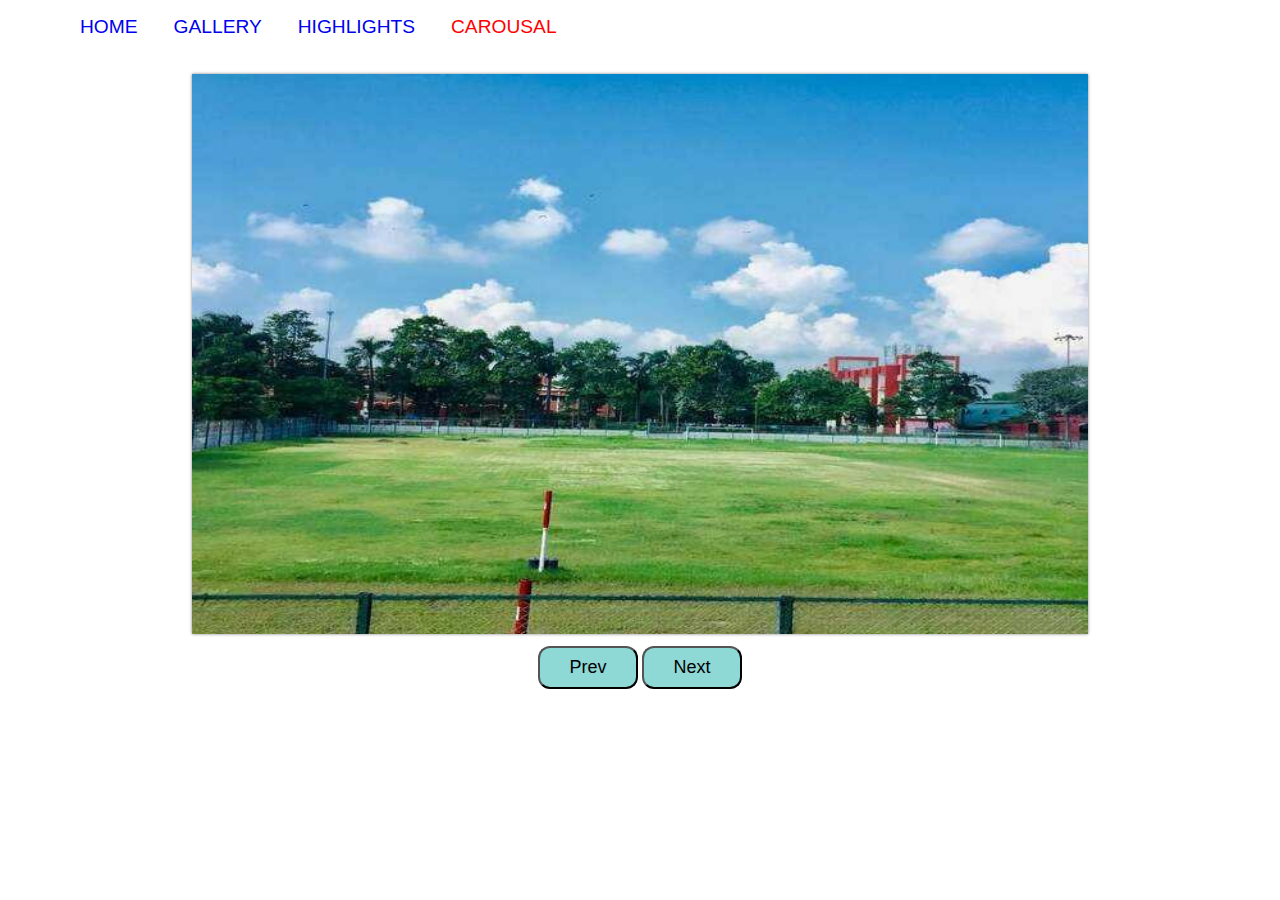
<file: carousal.html>
<!DOCTYPE html>
<html lang="en">
<head>
    <meta charset="UTF-8">
    <meta http-equiv="X-UA-Compatible" content="IE=edge">
    <meta name="viewport" content="width=device-width, initial-scale=1.0">
    <link rel="stylesheet" href="style.css">
    <title>Document</title>
</head>
<body>
    
        <nav>
            <ul>
                <li><a href='index.html'>HOME</a></li>
                <li><a href='gallery.html'>GALLERY</a></li>
                <li><a href='highlight.html'>HIGHLIGHTS</a></li>
                <li><a href='carousal.html'style="color:red;">CAROUSAL</a></li>
            </ul>
        </nav>

        <div class="main">
        <img src="Carousal/6.jpg" class="slide" alt="">
        <img src="Carousal/6.jpeg" class="slide" alt="">
        <img src="Carousal/4.jpg" class="slide" alt="">
        <img src="Carousal/7.jpeg" class="slide" alt="">
    </div>
    <div class="nav">
        <button onclick="goPrev()">Prev</button>
        <button onclick="goNext()">Next</button>
    </div>
    
</body>
<script>
    const slides=document.querySelectorAll(".slide");
    // console.log(slides)
    var counter=0;
    slides.forEach(
        (slide,index) => {
            slide.style.left=`${index * 100}%` 
            // ` is must and no gap before %
        }
    );
    const goNext=()=>{
        counter++;
        counter=counter%4
        slideImage();
    }
    const goPrev=()=>{
        counter--;
        if(counter==-1){
            counter=3
        }
        slideImage();
    }
    const slideImage = () => {
        slides.forEach(
            (slide) => {
                slide.style.transform=`translateX(-${counter*100}%)`
            }
        )
    }
</script>
</html>
</file>
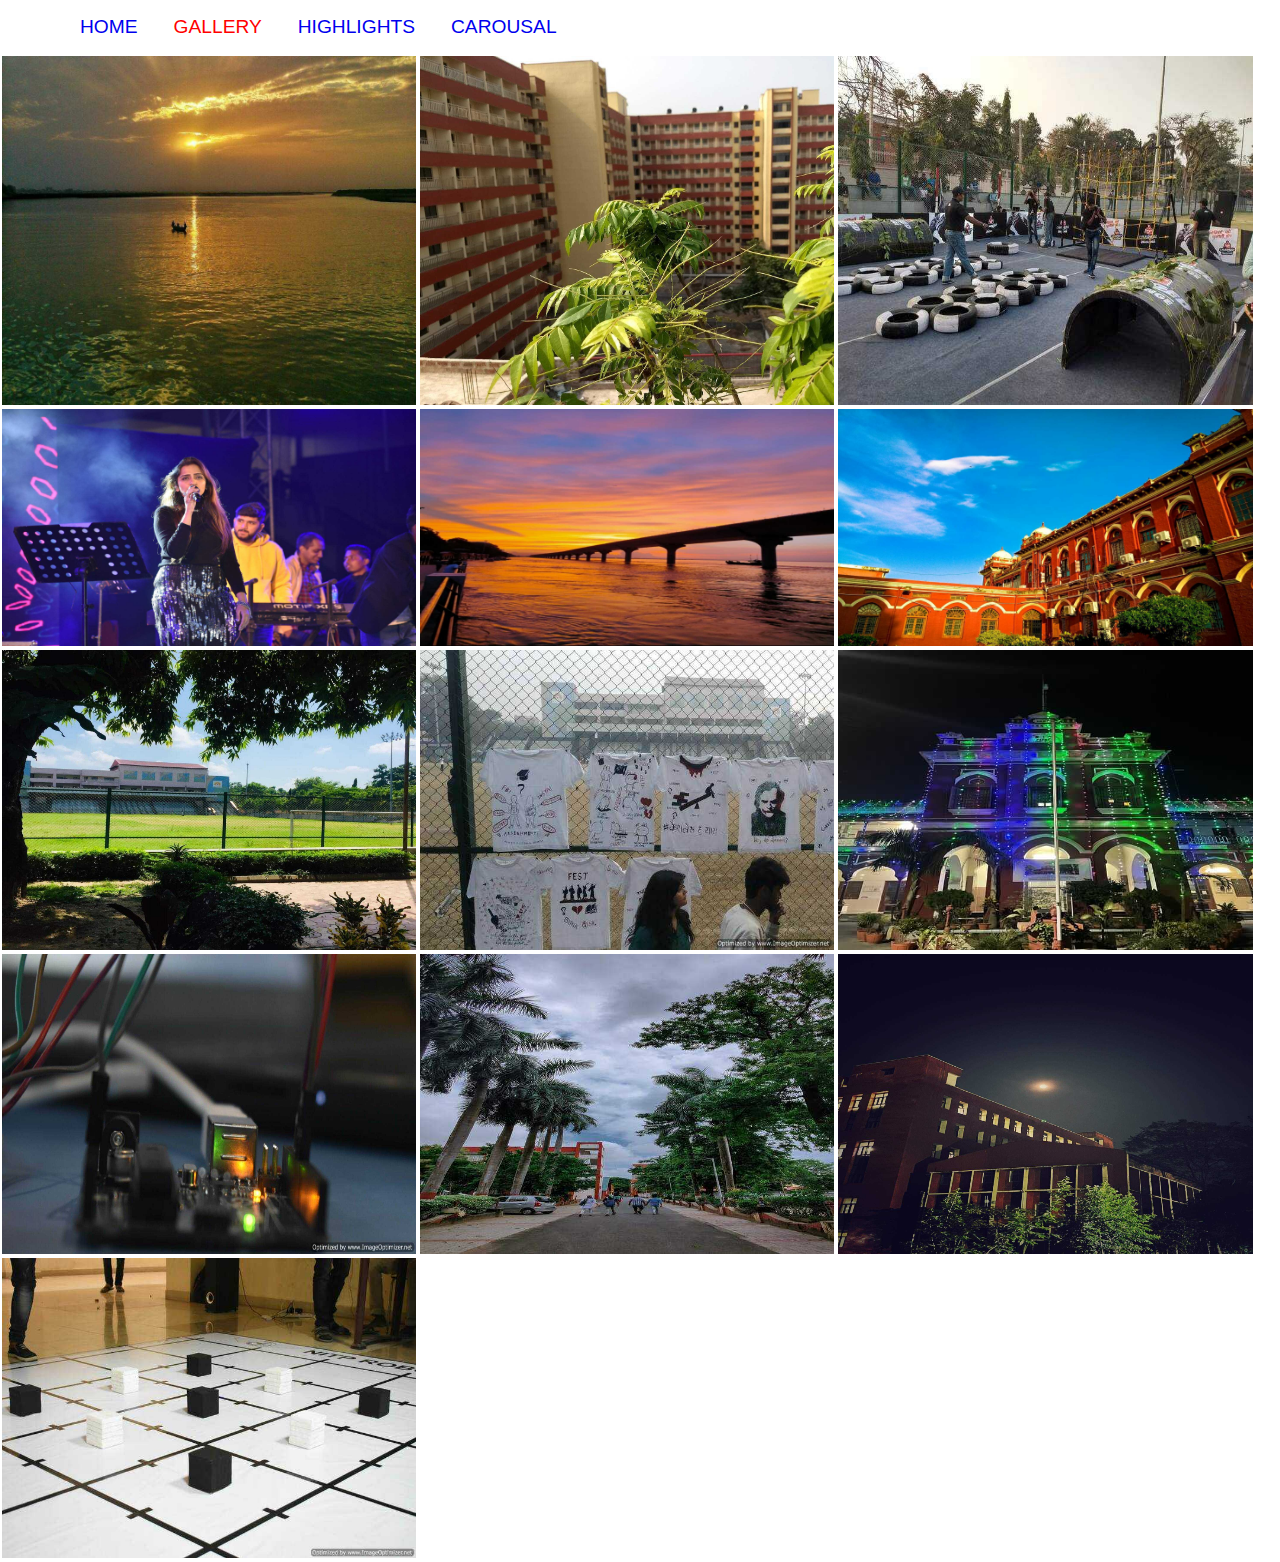
<file: gallery.html>
<!DOCTYPE html>
<html lang="en">
<head>
    <meta charset="UTF-8">
    <meta http-equiv="X-UA-Compatible" content="IE=edge">
    <meta name="viewport" content="width=device-width, initial-scale=1.0">
    <link rel="stylesheet" href="style.css">
    <title>Document</title>
    
</head>
<body>
    <nav>
        <ul>
            <li><a href='index.html'>HOME</a></li>
            <li><a href='gallery.html'style="color:red;">GALLERY</a></li>
            <li><a href='highlight.html'>HIGHLIGHTS</a></li>
            <li><a href='carousal.html'>CAROUSAL</a></li>
        </ul>
    </nav>
    <div class="cont">
        <div class="pic">
            <img src="Gallery/1.jpg" alt="">
        </div>
        <div class="pic">
            <img src="Gallery/2.jpg" alt="">
        </div>
        <div class="pic">
            <img src="Gallery/3.jpg" alt="">
        </div>
        <div class="pic">
            <img src="Gallery/4.jpg" alt="">
        </div>
        <div class="pic">
            <img src="Gallery/5.jpg" alt="">
        </div>
        <div class="pic">
            <img src="Gallery/6.jpg" alt="">
        </div>
        <div class="pic">
            <img src="Gallery/7.jpg" alt="">
        </div>
        <div class="pic">
            <img src="Gallery/8.jpg" alt="">
        </div>
        <div class="pic">
            <img src="Gallery/9.jpg" alt="">
        </div>
        <div class="pic">
            <img src="Gallery/10.jpg" alt="">
        </div>
        <div class="pic">
            <img src="Gallery/11.jpg" alt="">
        </div>
        <div class="pic">
            <img src="Gallery/12.jpg" alt="">
        </div>
        <div class="pic">
            <img src="Gallery/13.jpg" alt="">
        </div>
        
    </div>
</body>
</html>
</file>
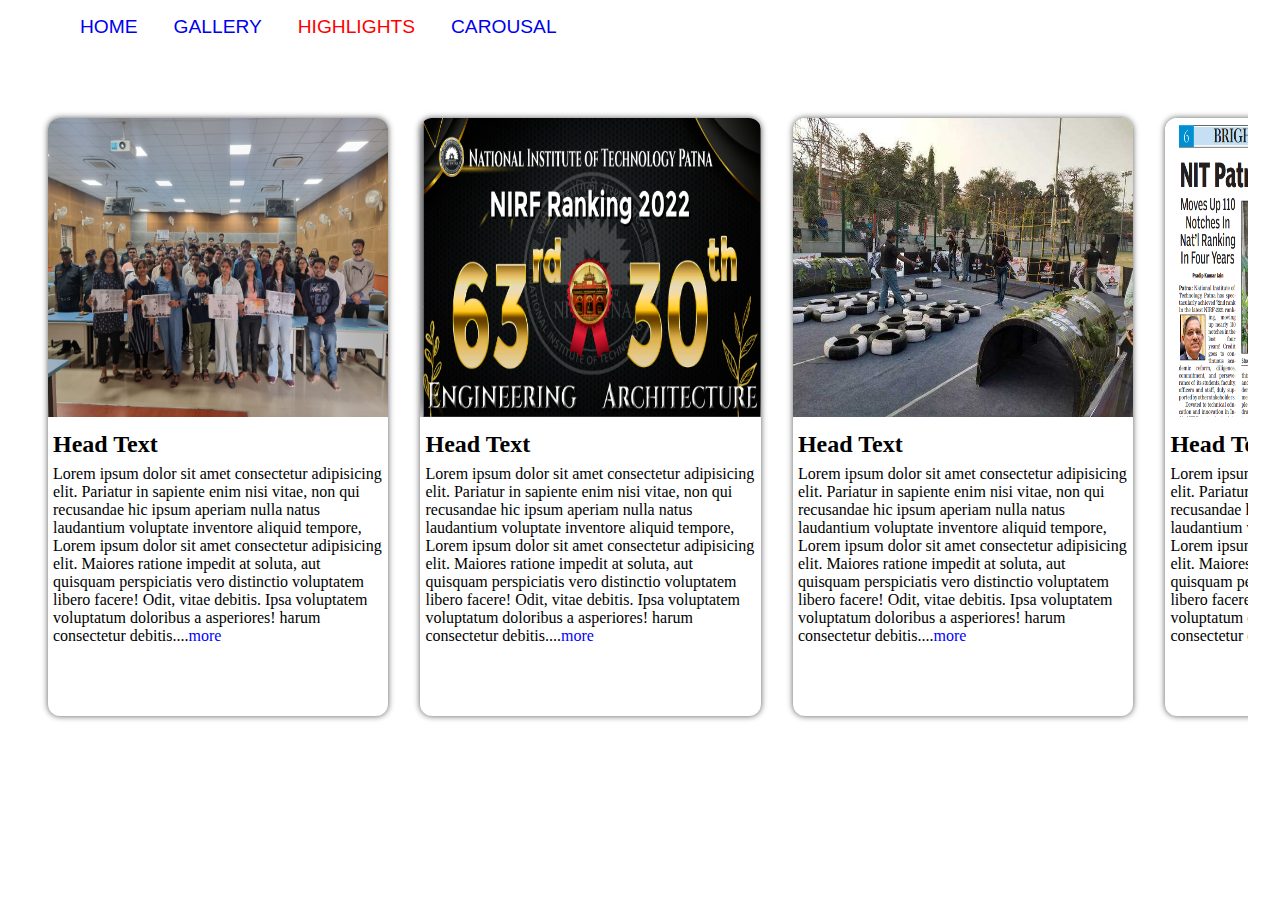
<file: highlight.html>
<!DOCTYPE html>
<html lang="en">
<head>
    <meta charset="UTF-8">
    <meta http-equiv="X-UA-Compatible" content="IE=edge">
    <meta name="viewport" content="width=device-width, initial-scale=1.0">
    <link rel="stylesheet" href="style.css">
    
    <title>Document</title>
</head>
<body>
    <nav>
        <ul>
            <li><a href='index.html'>HOME</a></li>
            <li><a href='gallery.html'>GALLERY</a></li>
            <li><a href='highlight.html' style="color:red;">HIGHLIGHTS</a></li>
            <li><a href='carousal.html'>CAROUSAL</a></li>
        </ul>

    </nav>
    <div class="cards">
        <div class="card">
            <img src="Highlight/2.jpg" alt="">
            <h2>Head Text</h2>
            <p>Lorem ipsum dolor sit amet consectetur adipisicing elit. Pariatur in sapiente enim nisi vitae, non qui recusandae hic ipsum aperiam nulla natus laudantium voluptate inventore aliquid tempore, Lorem ipsum dolor sit amet consectetur adipisicing elit. Maiores ratione impedit at soluta, aut quisquam perspiciatis vero distinctio voluptatem libero facere! Odit, vitae debitis. Ipsa voluptatem voluptatum doloribus a asperiores! harum consectetur debitis....<span style="color: blue;">more</span></p>
        </div>
        <div class="card">
            <img src="Highlight/3.png" alt="">
            <h2>Head Text</h2>
            <p>Lorem ipsum dolor sit amet consectetur adipisicing elit. Pariatur in sapiente enim nisi vitae, non qui recusandae hic ipsum aperiam nulla natus laudantium voluptate inventore aliquid tempore, Lorem ipsum dolor sit amet consectetur adipisicing elit. Maiores ratione impedit at soluta, aut quisquam perspiciatis vero distinctio voluptatem libero facere! Odit, vitae debitis. Ipsa voluptatem voluptatum doloribus a asperiores! harum consectetur debitis....<span style="color: blue;">more</span></p>
        </div>
        <div class="card">
            <img src="Gallery/3.jpg" alt="">
            <h2>Head Text</h2>
            <p>Lorem ipsum dolor sit amet consectetur adipisicing elit. Pariatur in sapiente enim nisi vitae, non qui recusandae hic ipsum aperiam nulla natus laudantium voluptate inventore aliquid tempore, Lorem ipsum dolor sit amet consectetur adipisicing elit. Maiores ratione impedit at soluta, aut quisquam perspiciatis vero distinctio voluptatem libero facere! Odit, vitae debitis. Ipsa voluptatem voluptatum doloribus a asperiores! harum consectetur debitis....<span style="color: blue;">more</span></p>
        </div>
        <div class="card">
            <img src="Highlight/1.png" alt="">
            <h2>Head Text</h2>
            <p>Lorem ipsum dolor sit amet consectetur adipisicing elit. Pariatur in sapiente enim nisi vitae, non qui recusandae hic ipsum aperiam nulla natus laudantium voluptate inventore aliquid tempore, Lorem ipsum dolor sit amet consectetur adipisicing elit. Maiores ratione impedit at soluta, aut quisquam perspiciatis vero distinctio voluptatem libero facere! Odit, vitae debitis. Ipsa voluptatem voluptatum doloribus a asperiores! harum consectetur debitis....<span style="color: blue;">more</span></p>
        </div>
        <div class="card">
            <img src="Gallery/4.jpg" alt="">
            <h2>Head Text</h2>
            <p>Lorem ipsum dolor sit amet consectetur adipisicing elit. Pariatur in sapiente enim nisi vitae, non qui recusandae hic ipsum aperiam nulla natus laudantium voluptate inventore aliquid tempore, Lorem ipsum dolor sit amet consectetur adipisicing elit. Maiores ratione impedit at soluta, aut quisquam perspiciatis vero distinctio voluptatem libero facere! Odit, vitae debitis. Ipsa voluptatem voluptatum doloribus a asperiores! harum consectetur debitis....<span style="color: blue;">more</span></p>
        </div>
        <div class="card">
            <img src="Gallery/5.jpg" alt="">
            <h2>Head Text</h2>
            <p>Lorem ipsum dolor sit amet consectetur adipisicing elit. Pariatur in sapiente enim nisi vitae, non qui recusandae hic ipsum aperiam nulla natus laudantium voluptate inventore aliquid tempore, Lorem ipsum dolor sit amet consectetur adipisicing elit. Maiores ratione impedit at soluta, aut quisquam perspiciatis vero distinctio voluptatem libero facere! Odit, vitae debitis. Ipsa voluptatem voluptatum doloribus a asperiores! harum consectetur debitis....<span style="color: blue;">more</span></p>
        </div>
        <div class="card">
            <img src="Gallery/6.jpg" alt="">
            <h2>Head Text</h2>
            <p>Lorem ipsum dolor sit amet consectetur adipisicing elit. Pariatur in sapiente enim nisi vitae, non qui recusandae hic ipsum aperiam nulla natus laudantium voluptate inventore aliquid tempore, Lorem ipsum dolor sit amet consectetur adipisicing elit. Maiores ratione impedit at soluta, aut quisquam perspiciatis vero distinctio voluptatem libero facere! Odit, vitae debitis. Ipsa voluptatem voluptatum doloribus a asperiores! harum consectetur debitis....<span style="color: blue;">more</span></p>
        </div>
        <div class="card">
            <img src="Gallery/7.jpg" alt="">
            <h2>Head Text</h2>
            <p>Lorem ipsum dolor sit amet consectetur adipisicing elit. Pariatur in sapiente enim nisi vitae, non qui recusandae hic ipsum aperiam nulla natus laudantium voluptate inventore aliquid tempore, Lorem ipsum dolor sit amet consectetur adipisicing elit. Maiores ratione impedit at soluta, aut quisquam perspiciatis vero distinctio voluptatem libero facere! Odit, vitae debitis. Ipsa voluptatem voluptatum doloribus a asperiores! harum consectetur debitis....<span style="color: blue;">more</span></p>
        </div>
        <div class="card">
            <img src="Gallery/8.jpg" alt="">
            <h2>Head Text</h2>
            <p>Lorem ipsum dolor sit amet consectetur adipisicing elit. Pariatur in sapiente enim nisi vitae, non qui recusandae hic ipsum aperiam nulla natus laudantium voluptate inventore aliquid tempore, Lorem ipsum dolor sit amet consectetur adipisicing elit. Maiores ratione impedit at soluta, aut quisquam perspiciatis vero distinctio voluptatem libero facere! Odit, vitae debitis. Ipsa voluptatem voluptatum doloribus a asperiores! harum consectetur debitis....<span style="color: blue;">more</span></p>
        </div>
        <div class="card">
            <img src="Gallery/9.jpg" alt="">
            <h2>Head Text</h2>
            <p>Lorem ipsum dolor sit amet consectetur adipisicing elit. Pariatur in sapiente enim nisi vitae, non qui recusandae hic ipsum aperiam nulla natus laudantium voluptate inventore aliquid tempore, Lorem ipsum dolor sit amet consectetur adipisicing elit. Maiores ratione impedit at soluta, aut quisquam perspiciatis vero distinctio voluptatem libero facere! Odit, vitae debitis. Ipsa voluptatem voluptatum doloribus a asperiores! harum consectetur debitis....<span style="color: blue;">more</span></p>
        </div>
        <div class="card">
            <img src="Gallery/11.jpg" alt="">
            <h2>Head Text</h2>
            <p>Lorem ipsum dolor sit amet consectetur adipisicing elit. Pariatur in sapiente enim nisi vitae, non qui recusandae hic ipsum aperiam nulla natus laudantium voluptate inventore aliquid tempore, Lorem ipsum dolor sit amet consectetur adipisicing elit. Maiores ratione impedit at soluta, aut quisquam perspiciatis vero distinctio voluptatem libero facere! Odit, vitae debitis. Ipsa voluptatem voluptatum doloribus a asperiores! harum consectetur debitis....<span style="color: blue;">more</span></p>
        </div>
    </div>
</body>
</html>
</file>
<file: style.css>
*{
    padding: 0;
    margin: 0;
    box-sizing: border-box;
}
main{
    width: 100vw;
    height: 100vh;
    background-image: linear-gradient(rgba(0,0,0,0.2),rgba(0,0,0,0.2)),url('Landing/2.jpg');
    background-position:center-center;
    background-size:cover;
    background-repeat:no-repeat;
}
nav{
    width:90%;
    margin: auto;
}
nav ul li{
    display: inline-block;
    padding: 1rem;
    list-style: none;
    
}
nav ul li a {
    text-decoration: none;
    font-size: 1.2em;
    font-family: sans-serif;
}
nav ul li a:hover{
    color: rgb(219, 57, 57);
}


@media only screen and (max-width:600px){
    nav{
        margin-top:8px
    }
    nav ul li{
        padding:5px;
    }
    nav ul li a{
        font-size: 14px;
    }
}
/* -------Gallery--------- */
.cont{
    width: 99vw;
    display: flex;
    flex-wrap: wrap;
    }
    .pic{
        width: 33%;
        padding: 2px;
    }
    .pic img{
        width: 100%;
        height: 100%;
    }
    @media only screen and (max-width:600px){
        .cont{
            display:block;
        }
        .pic{
            width: 100%;
            padding:1px;
        }
    }

/* ----------HighLights-------------- */

.cards{
    width: 95vw;
    height:70vh;
    margin: auto;
    margin-top: 3rem;
    overflow: auto;
    display: flex;
    align-items: center;
    overflow: auto;
    overflow-y: hidden;
}
.cards::-webkit-scrollbar {
     display: none;
}
.card{
    box-shadow: 0px 0px 6px rgb(92, 89, 89);
    border-radius: 12px;
    min-width: 28%;
    height: 95%;
    margin:1rem; 
}
.card img{
    width: 100%;
    height: 50%;
    border-top-left-radius: 12px;
    border-top-right-radius: 12px;
}
.card h2{
    margin:10px 5px 2px;
    
}
.card p{
    padding: 5px;
}
.card p span:hover{
    cursor:pointer;
}

@media only screen and (max-width:600px){
    .cards{
        margin-top:1.3rem;
    }
    .card{
        min-width: 75%;
    }
    .card h2{
        font-size:18px;
    }
    .card p{
        font-size:12px;
    }
}

/* ---------carousal------------ */
.main{
    width:70%;
    height: 560px;
    margin: auto;
    margin-top: 20px;
    box-shadow: 0px 0px 3px grey;
    position: relative;
    overflow: hidden;
}
.slide{
    width: 100%;
    height: 100%;
    position: absolute;
    transition:1s;
}
.nav {
    text-align: center;
    margin-top: 12px;
}
.nav button{
    width: 100px;
    height: 43px;
    font-size: 18px;
    background-color:rgba(30, 177, 174, 0.5);
    border-radius: 12px;
}
@media only screen and (max-width:600px){
    .main{
        height:480px;
        width:90%;
    }
}
</file>
